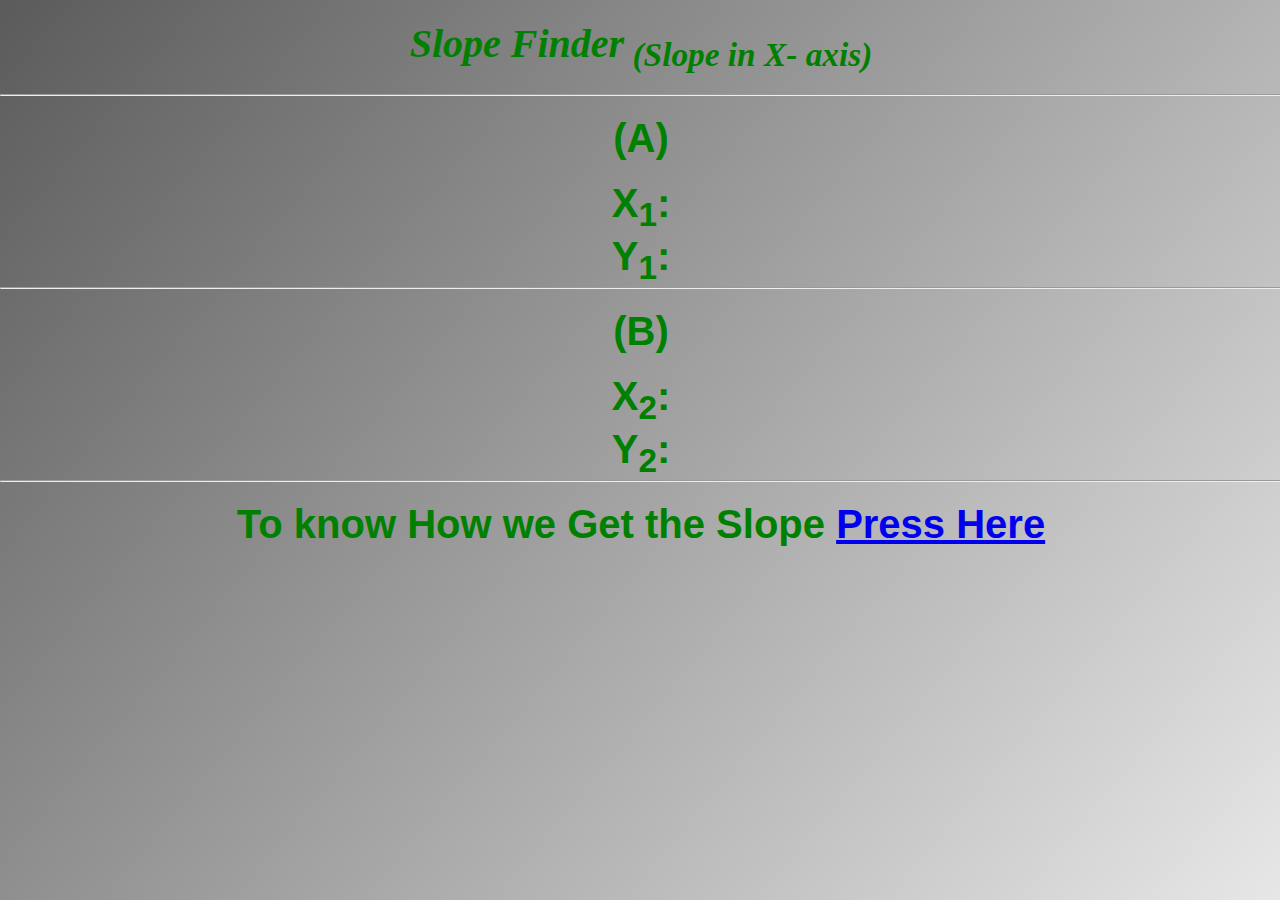
<file: index.html>
<!DOCTYPE html>
<html lang="en">
<head>
    <meta charset="UTF-8">
    <meta name="viewport" content="width=device-width, initial-scale=1.0">
    <title>Slope Finder</title>
    <link rel="stylesheet" href="style.css">
    <script src="script.js" defer></script>
    
</head>
<body>
    <center>
        <!-- title -->
        <i><h1 onclick="slope()" id="slope1" align="center">Slope Finder<sub> (Slope in X- axis)</sub></h1></i>
        <hr>
        <!-- main code -->

        <!-- slope x in A -->
        <h1>(A)</h1>

        <div>
            <label>X<sub>1</sub>: </label>
            <label id="inputa"></label><br>
        </div>

        <div>
            <label>Y<sub>1</sub>: </label>
            <label id="inputx"></label>
        </div>

        <hr>

        <!-- slope x in B -->
        <h1>(B)</h1>
        <div>
            <label>X<sub>2</sub>: </label>
            <label id="inputb"></label><br>
        </div>
        <div>
            <label>Y<sub>2</sub>: </label>
            <label id="inputy"></label>
        </div>
        <hr>
        <h1>To know How we Get the Slope <a href="slope.html">Press Here</a></h1>
    </center>
    
</body>
</html>
</file>
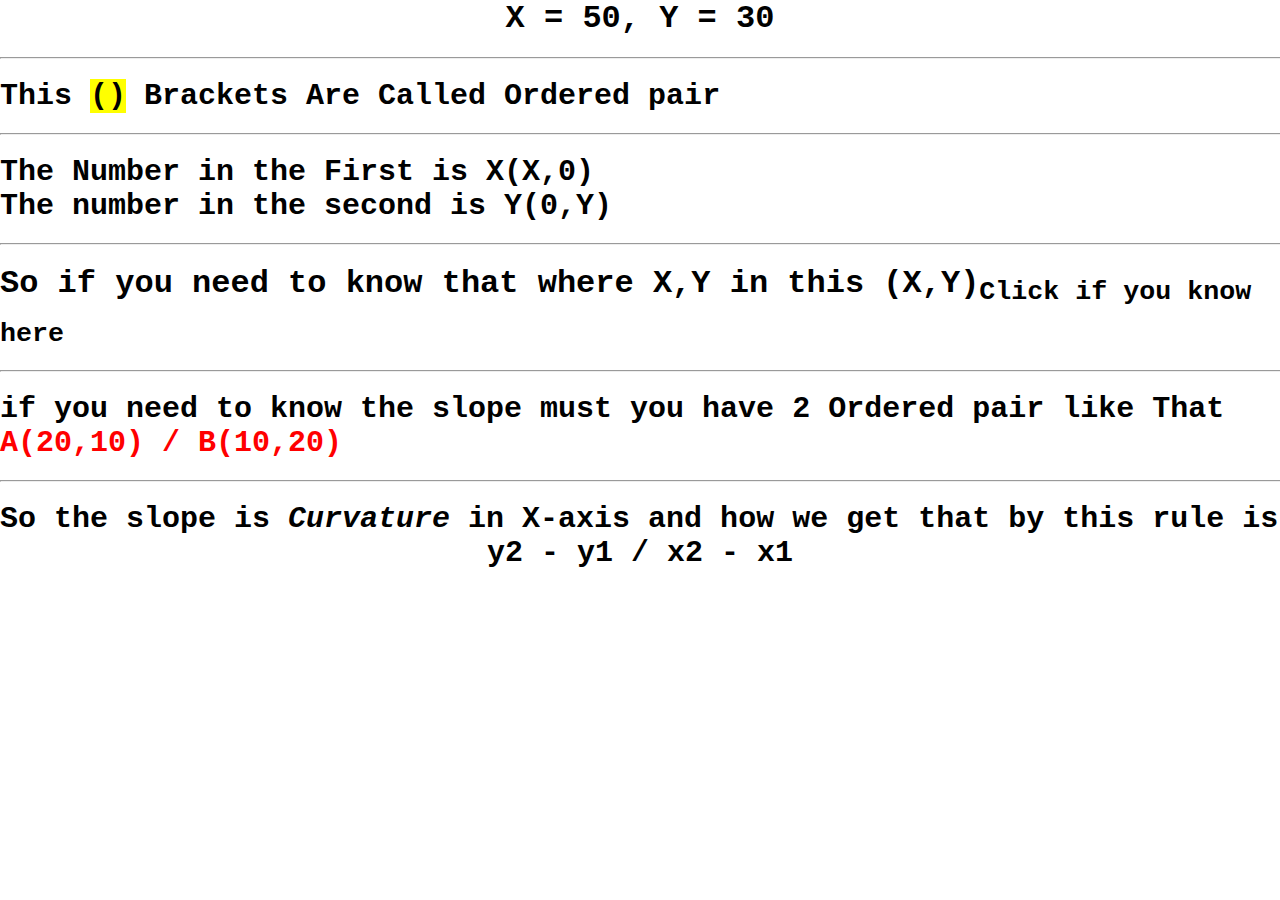
<file: slope.html>
<!DOCTYPE html>
<html lang="en">
<head>
    <meta charset="UTF-8">
    <meta name="viewport" content="width=device-width, initial-scale=1.0">
    <title>Slope</title>
    <!-- <script src="script2.js" defer></script> -->
    <style>
        * {
            margin: 0;
            font-family: Consolas, 'Courier New', monospace;
            overflow: hidden;
        }
        hr {
            width: 100vw;
            margin: 20px 0px;
        }
        p{
            font-size: 30px;
            font-weight: 900;
        }
    </style>
</head>
<body>
    <h1 align="center">X = 50, Y = 30</h1>
    <hr>
    <p>This <mark>()</mark> Brackets Are Called Ordered pair</p>
    <hr>
    <p>The Number in the First is X(X,0)<br>The number in the second is Y(0,Y)</p>
    <hr>
    <h1 id="click">So if you need to know that where X,Y in this (X,Y)<sub>Click if you know here</sub></h1>
    <hr>
    <p>if you need to know the slope must you have 2 Ordered pair like That <br><span style="color: red">A(20,10) / B(10,20)</span></p>
    <hr>
    <p>So the slope is <i>Curvature</i> in X-axis and how we get that by this rule is<br></p>
    <p style="text-align: center;">y2 - y1 / x2 - x1</p>
</body>
</html>
</file>
<file: style.css>
*{
    margin: 0;
}
body {
    background: linear-gradient(130deg, rgb(92, 91, 91), rgb(231, 231, 231)) fixed;
    font-family: 'Lucida Sans', 'Lucida Sans Regular', 'Lucida Grande', 'Lucida Sans Unicode', Geneva, Verdana, sans-serif;
    width:max-content;
    height: max-content;
    overflow: hidden;
}

center {
    display: flex;
    flex-direction: column;
    justify-content: center;
    align-items: center;
    width: max-content;
    height: max-content;
}
hr {
    width: 100vw;
}

h1:nth-child(1){
    margin: 20px 0px;
    color: blue;
    font-family: cursive;
    font-size: 50px;
    transition: 1s;
}

h1:not(#h1){
    font-size:40px;
    color: green;
    margin: 20px 0px;
    transition: 1s;
}

label{
    font-size:40px;
    color: green;
    margin: 20px 0px;
    font-weight: 900;
    font-family:Verdana, Geneva, Tahoma, sans-serif;
    transition: 1s;
    cursor: pointer;
}

input {
    font-size: 30px;
    border: 2px solid green;
    border-radius: 10px;
    outline: none;
    text-align: center;
    cursor: pointer;
}

sup{
    font-size: 15px;
    cursor: pointer;
}
button {
    border-radius: 10px;
    border: 5px solid green;
    margin-top: 10px;
    font-size: 20px;
    font-weight: 900;
    text-align: center;
    color: green;
    background: none;
}
@media screen and (max-width:540px){
    * {
        font-size: 15px;
    }
    input{
        width: 60px;
        overflow: hidden;
    }
}
</file>
